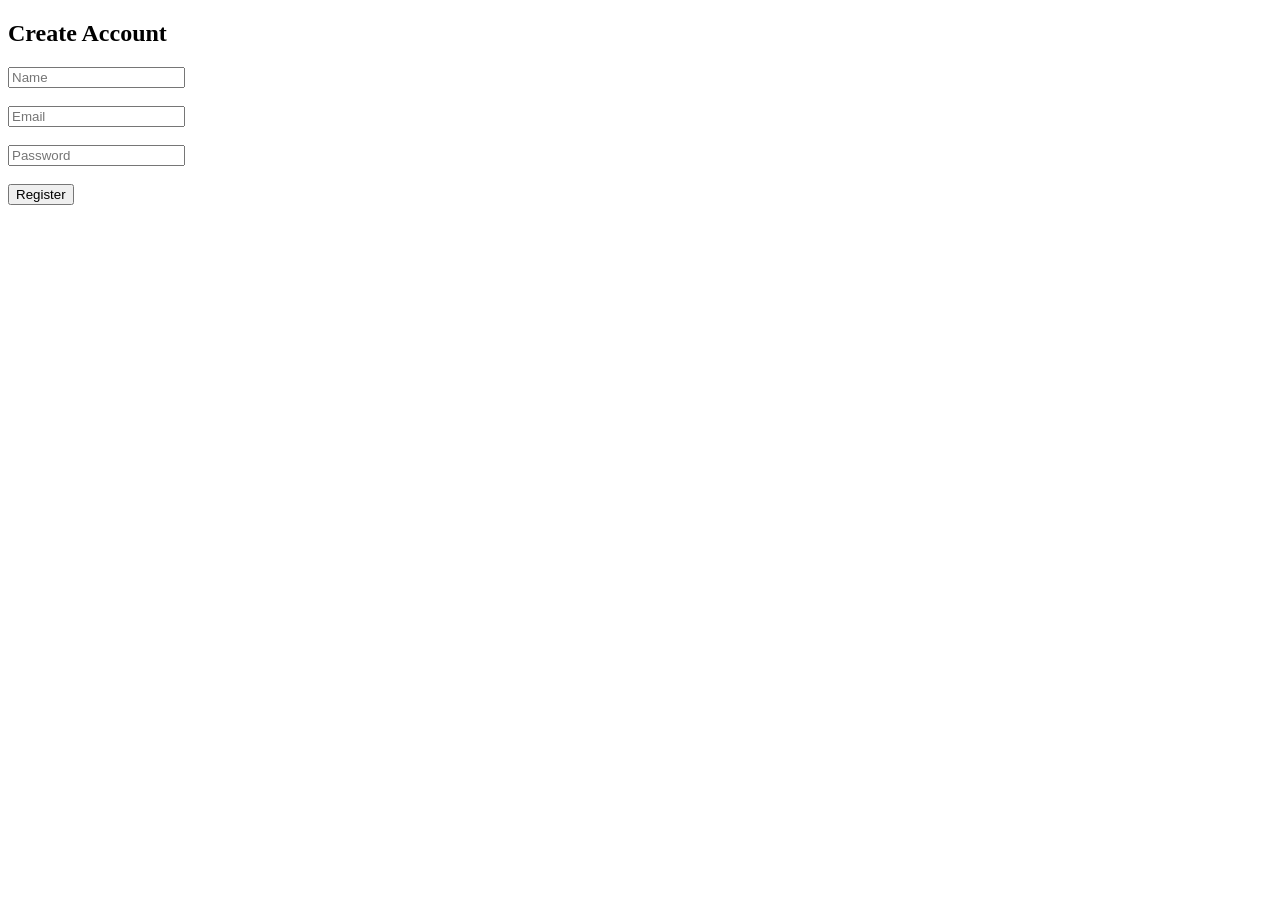
<file: backend/templates/register.html>
<!DOCTYPE html>
<html>
<head>
    <title>Register | Prepify</title>
</head>
<body>

<h2>Create Account</h2>

<form method="POST">
    <input type="text" name="name" placeholder="Name" required><br><br>
    <input type="email" name="email" placeholder="Email" required><br><br>
    <input type="password" name="password" placeholder="Password" required><br><br>

    <button type="submit">Register</button>
</form>

</body>
</html>
</file>
